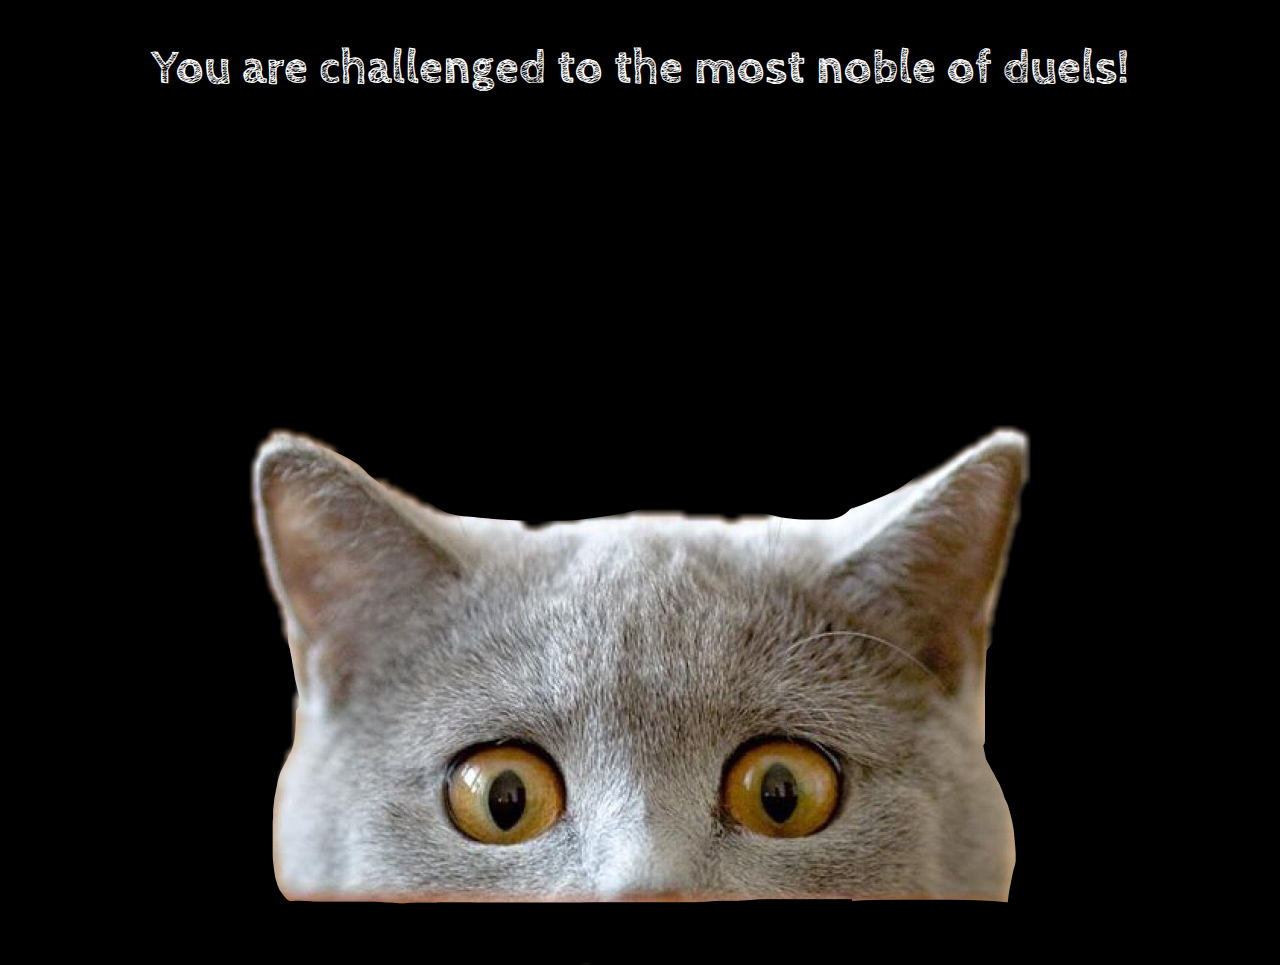
<file: index.html>
<!DOCTYPE html>
<html lang="en">

<head>
    <meta charset="UTF-8">
    <meta name="viewport" content="width=device-width, initial-scale=1.0">
    <title>Rock Paper Scissors</title>
    <link href="./styles.css" rel="stylesheet" type="text/css">
    <link rel="preconnect" href="https://fonts.googleapis.com">
    <link rel="preconnect" href="https://fonts.gstatic.com" crossorigin>
    <link href="https://fonts.googleapis.com/css2?family=Cabin+Sketch:wght@700&display=swap" rel="stylesheet">
    <script type="text/javascript" src="./js/javascript.js" defer></script>
</head>

<body>
    <header></header>
    <div id="btnContainer">
        <button id="rock" class="hide"></button>
        <button id="paper" class="hide"></button>
        <button id="scissors" class="hide"></button>
    </div>
</body>

</html>
</file>
<file: styles.css>
body {
    background-color: black;
    font-family: 'Cabin Sketch', cursive;

}

h1 {
    font-size: 48px;
    margin: 0 1rem;
}

button {
    width: 150px;
    height: 150px;
    border-radius: 50px;
    border: 2px solid white;
    margin: 1rem;
    font-family: 'Cabin Sketch', cursive;
    cursor: pointer;
}

header {
    display: flex;
    justify-content: center;
    align-items: center;
    height: 120px;
}

p,
div{
    text-align: center;
    color: white;
}

#btnContainer {
    display: flex;
    justify-content: center;
    align-items: center;
    height: 200px;
}

.hide {
    display: none;
}

.rainbow {
    background-image: linear-gradient(to bottom, red, orange, yellow, green, blue, indigo, violet);
}

.results {
    display: flex;
    justify-content: space-around;
    width: 96%;
    margin: 0 auto;
    border-radius: 10px;
}

.resultCards {
    display: flex;
    flex-direction: column;
    justify-content: space-around;
    align-items: center;
    border-radius: 35px;
    padding: 1rem;
}


.fadeOut {
    visibility: hidden;
    opacity: 0;
    transition: visibility 0s linear 5000ms, opacity 5000ms;
}

.flash {
    animation: blinker 0.5s linear 1;
}

@keyframes blinker {
    50% {
        opacity: 0;
        -webkit-transform: rotate(1turn);
        transform: rotate(1turn);
    }
}

#rock {
    background-color: #FFCA3A;
    background-image: url('./img/rocks-3989783_640.png');
    background-size: contain;
    background-repeat: no-repeat;
    background-position: center;
}

.rock {
    background-color: #FFCA3A;
    background-image: url('./img/rocks-3989783_640.png');
    background-size: contain;
    background-repeat: no-repeat;
    background-position: center;
    width: 100px;
    height: 100px;
    border: 2px solid white;
    border-radius: 35px;
}

#paper {
    background-color: #FF4000;
    background-image: url('./img/origami-3184786_640.png');
    background-size: contain;
    background-repeat: no-repeat;
    background-position: center;
}

.paper {
    background-color: #FF4000;
    background-image: url('./img/origami-3184786_640.png');
    background-size: contain;
    background-repeat: no-repeat;
    background-position: center;
    width: 100px;
    height: 100px;
    border: 2px solid white;
    border-radius: 35px;
}


#scissors {
    background-color: #7A9B76;
    background-image: url('./img/scissors-1297454_640.png');
    background-size: contain;
    background-repeat: no-repeat;
    background-position: center;
}

.scissors {
    background-color: #7A9B76;
    background-image: url('./img/scissors-1297454_640.png');
    background-size: contain;
    background-repeat: no-repeat;
    background-position: center;
    width: 100px;
    height: 100px;
    border: 2px solid white;
    border-radius: 35px;
}

@media only screen and (max-width: 600px) {
    h1 {
        font-size: 32px;
    }

    #cat {
        position: absolute;
        bottom: -50px;
        left: 20%;
        width: 60%;
        height: auto;
    }

}

@media only screen and (max-width: 400px) {
   
    h1 {
        font-size: 24px;
    }

    .rock,
    .paper,
    .scissors {
        height: 60px;
        width: 60px;
    }
}

@media only screen and (min-width: 600px) {
    #cat {
        position: absolute;
        bottom: -65px;
        margin-left: -391px;
        left: 50%;
    }
}
</file>
